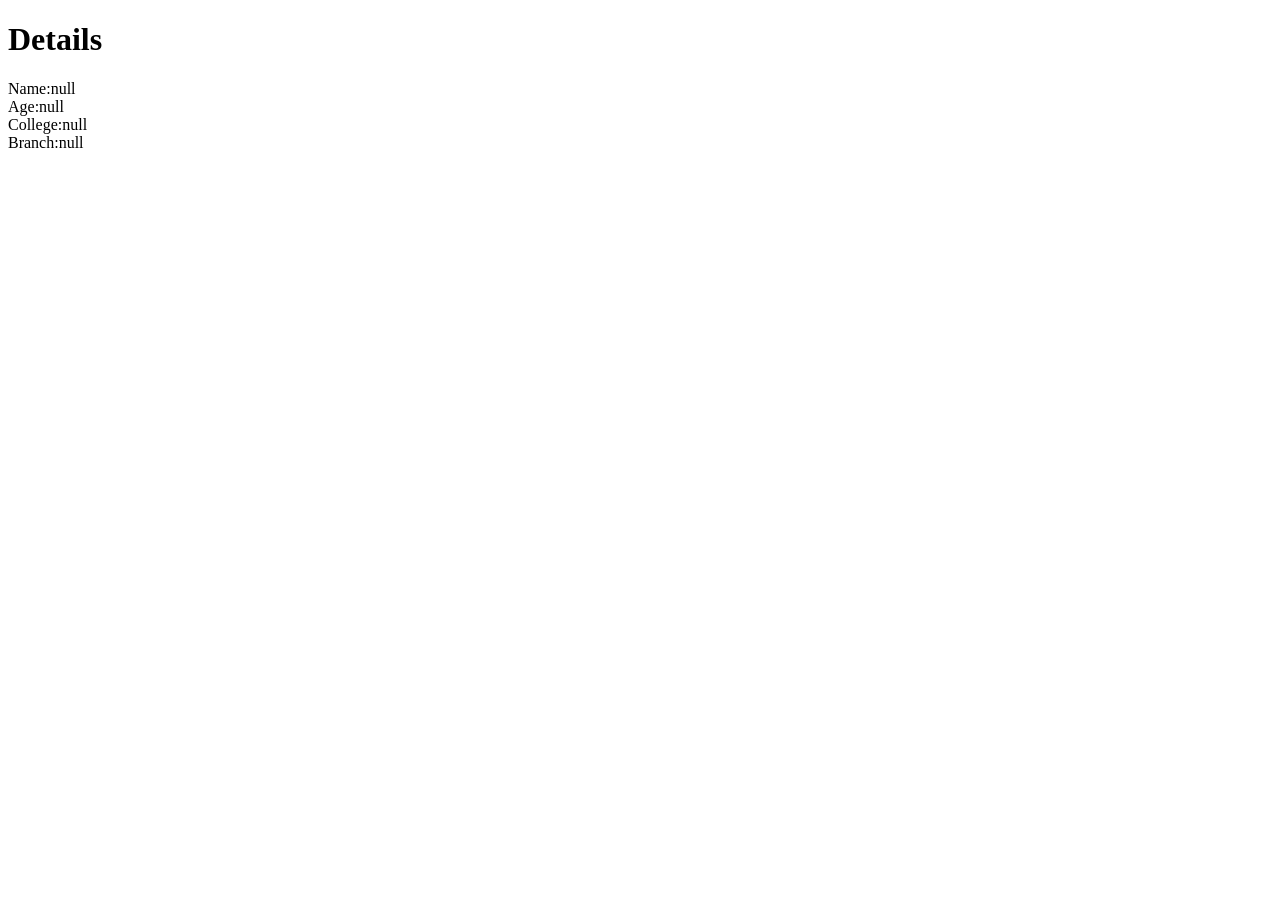
<file: index1.html>
<!DOCTYPE html>
<html>
    <head>
        <title>
            WebPage
        </title>

        <body>
            <h1><b>Details</b></h1>
            <p id = "Biodata"></p>
            <script>
                let name = prompt("What is your name?");
                let age = prompt("What is your Age?");
                let college = prompt("What is your college name?");
                let branch = prompt("What is your branch name?");

                document.getElementById("Biodata").innerHTML = "Name"+":"+ name + "<br>"+
                                                                "Age"+":"+ age + "<br>"+
                                                                "College"+":"+ college + "<br>"+
                                                                "Branch"+":"+ branch;

            </script>
        </body>
    </head>
</html>
</file>
